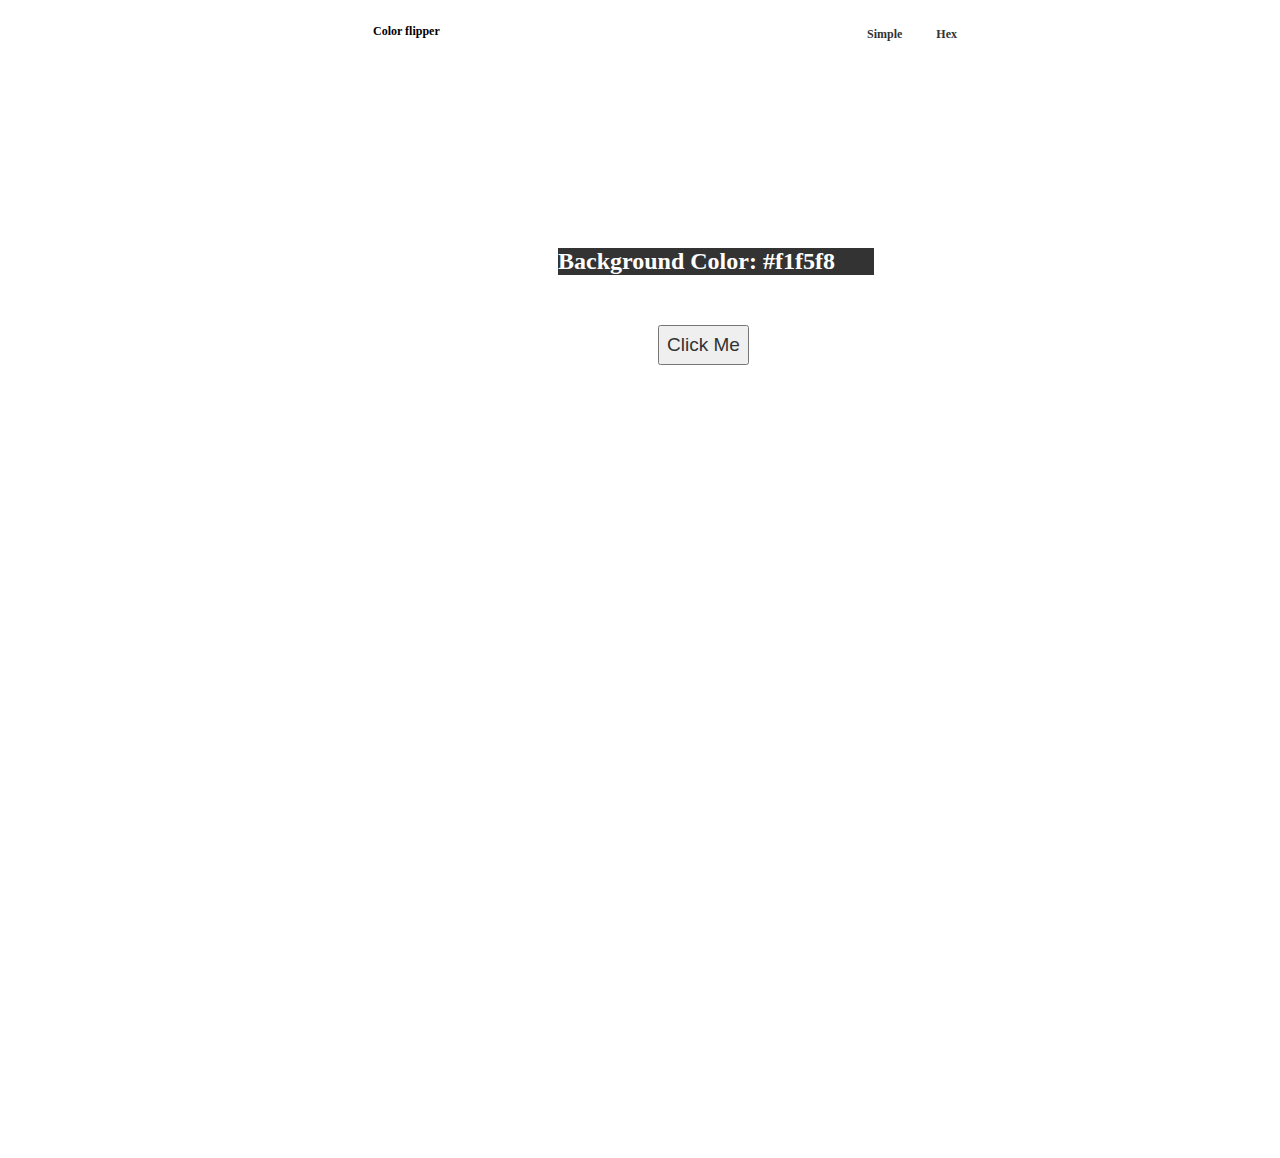
<file: index.html>
<!DOCTYPE html>
<html lang="en">
<head>
    <meta charset="UTF-8">
    <meta name="viewport" content="width=device-width, initial-scale=1.0">
    <link rel="stylesheet" href="style.css">
    <title>Color Flipper</title>
</head>
<body>
    <nav>
        <div class="nav-center">
            <h4>Color flipper</h4>
            <ul class="nav-links">
                <li><a href="index.html">Simple</a></li>
                <li><a href="hex.html">Hex</a></li>
            </ul>
        </div>
    </nav>
    <main>
        <div class="container">
            <h2>Background Color: <span class="color">#f1f5f8</span></h2>
            <button id="btn" class="btn btn-hero">Click Me</button>
        </div>
    </main>
    <script src="script.js"></script>
</body>
</html>
</file>
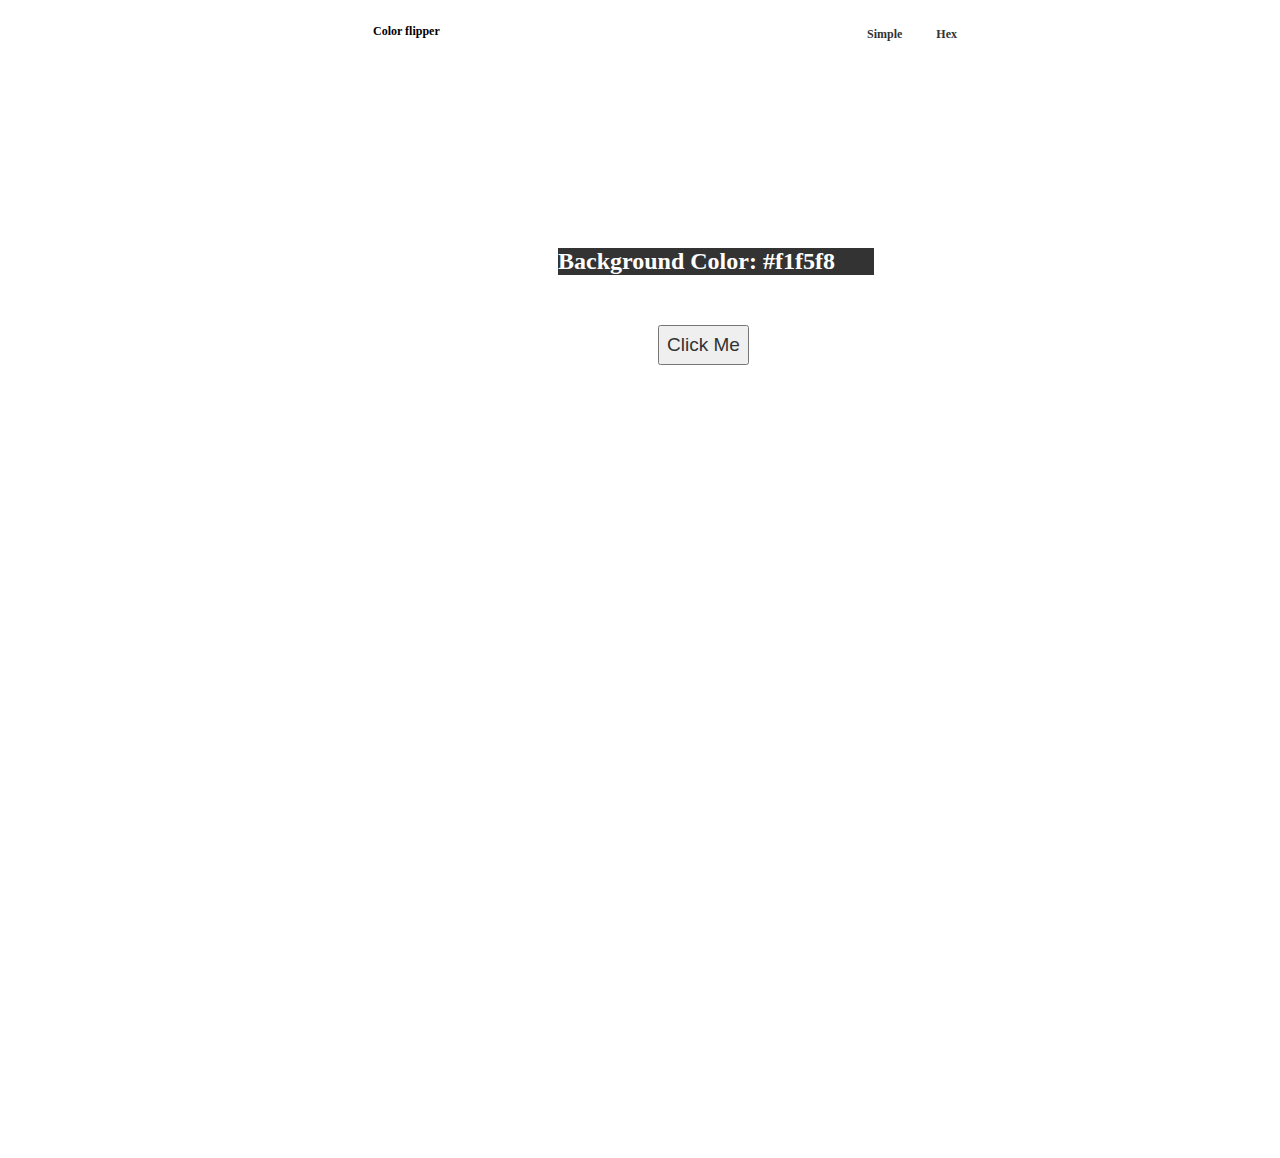
<file: hex.html>
<!DOCTYPE html>
<html lang="en">
<head>
    <meta charset="UTF-8">
    <meta name="viewport" content="width=device-width, initial-scale=1.0">
    <title>Hex</title>
    <link rel="stylesheet" href="style.css">
</head>
<body>
    <nav>
        <div class="nav-center">
            <h4>Color flipper</h4>
            <ul class="nav-links">
                <li><a href="index.html">Simple</a></li>
                <li><a href="hex.html">Hex</a></li>
            </ul>
        </div>
    </nav>
    <main>
        <div class="container">
            <h2>Background Color: <span class="color">#f1f5f8</span></h2>
            <button id="btn" class="btn btn-hero">Click Me</button>
        </div>
    </main>
    <script src="hex.js"></script>
</body>
</html>
</file>
<file: style.css>
.nav-center{
    background-color: #fff;
    display: flex;
    justify-content: space-between;
   font-family: Cambria, Cochin, Georgia, Times, 'Times New Roman', serif;
}
ul li{
    list-style-type: none;
    display: inline-block;
     font-size: 12px;
     padding: 0 15px;
     font-weight: bolder;
}
li a{
    text-decoration: none;
    color: #333;
}
h4{
    font-size: 12px;
    margin-left: 350px ;
     padding: 0 15px;
}
.nav-links{
    margin-right: 300px;
}
.container{
    height: 80vh;
    width: 25%;
    margin: 190px 550px;
}
#btn{
    margin-left: 100px;
    margin-top: 30px;
    padding: 7px;
    color: #333;
    font-size: 19px;
    cursor: pointer;
}
h2{
    background-color: #333;
    color: #fff;

}
</file>
